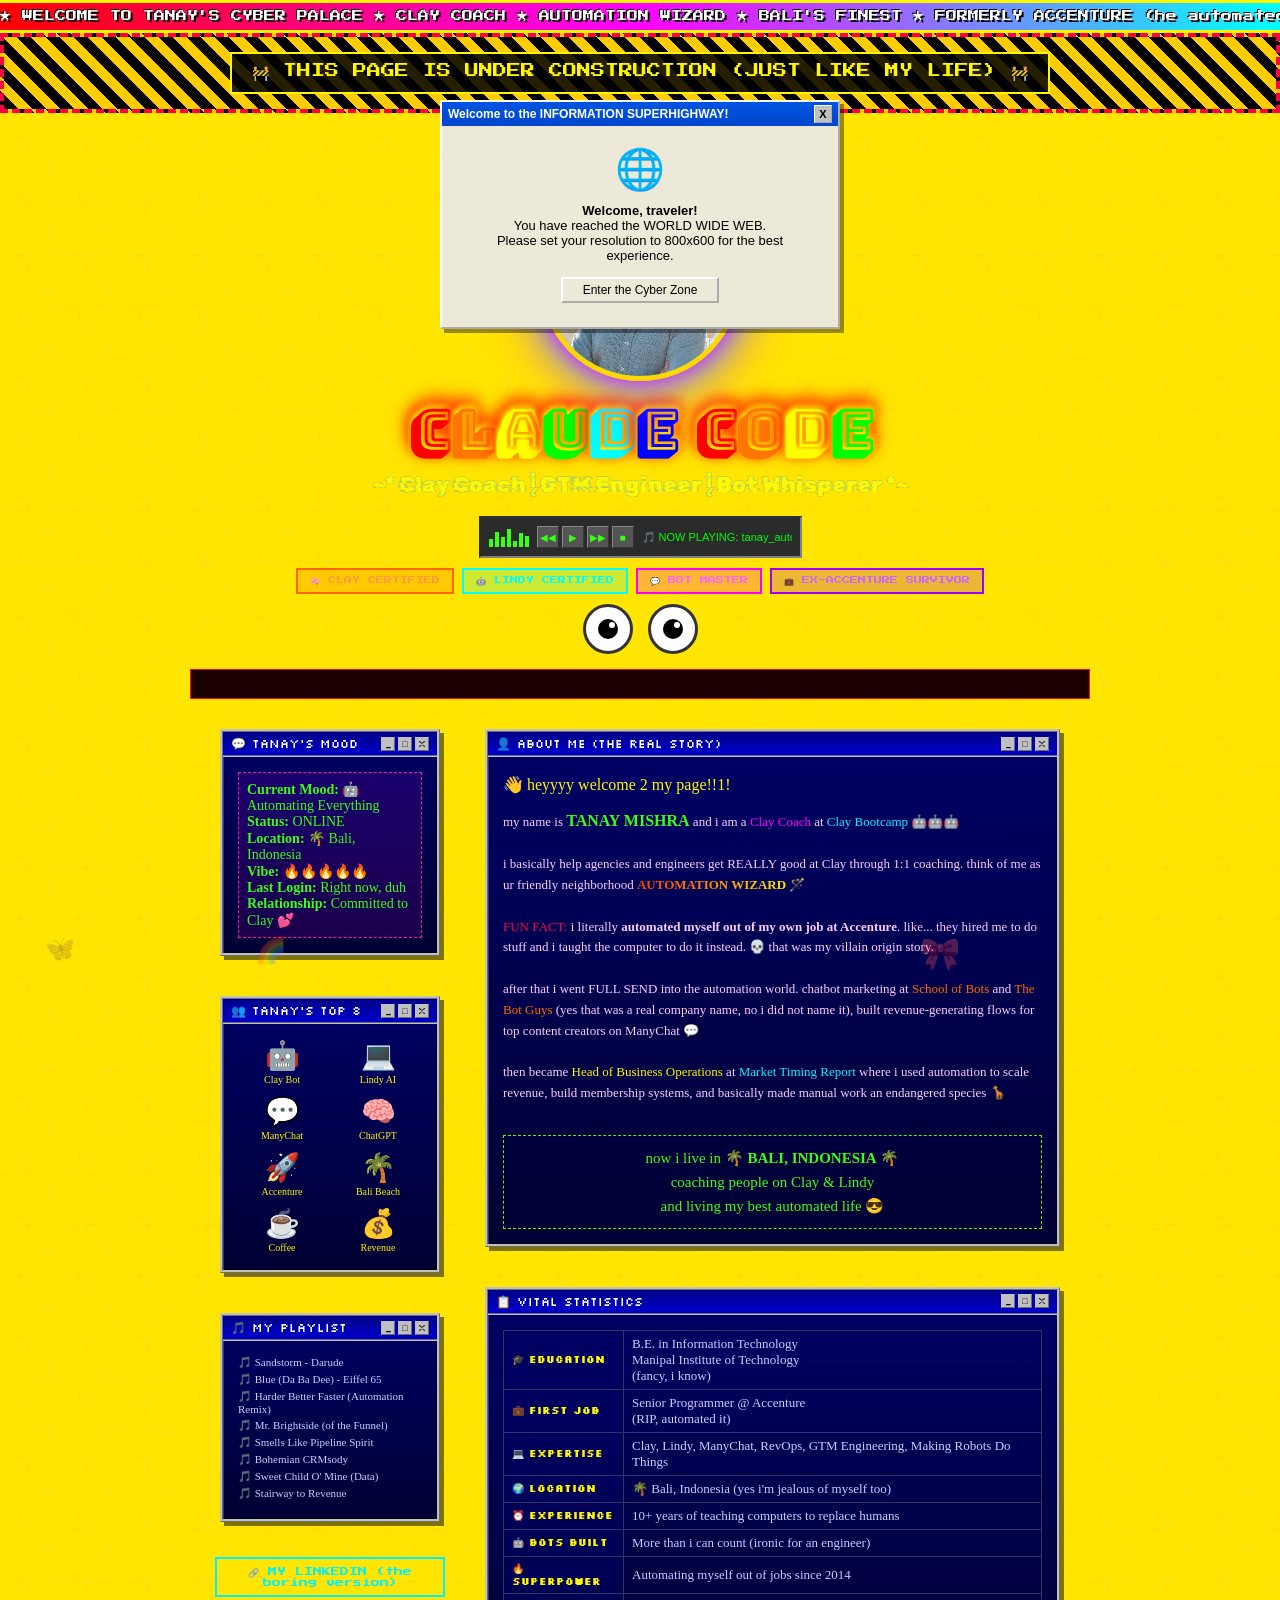
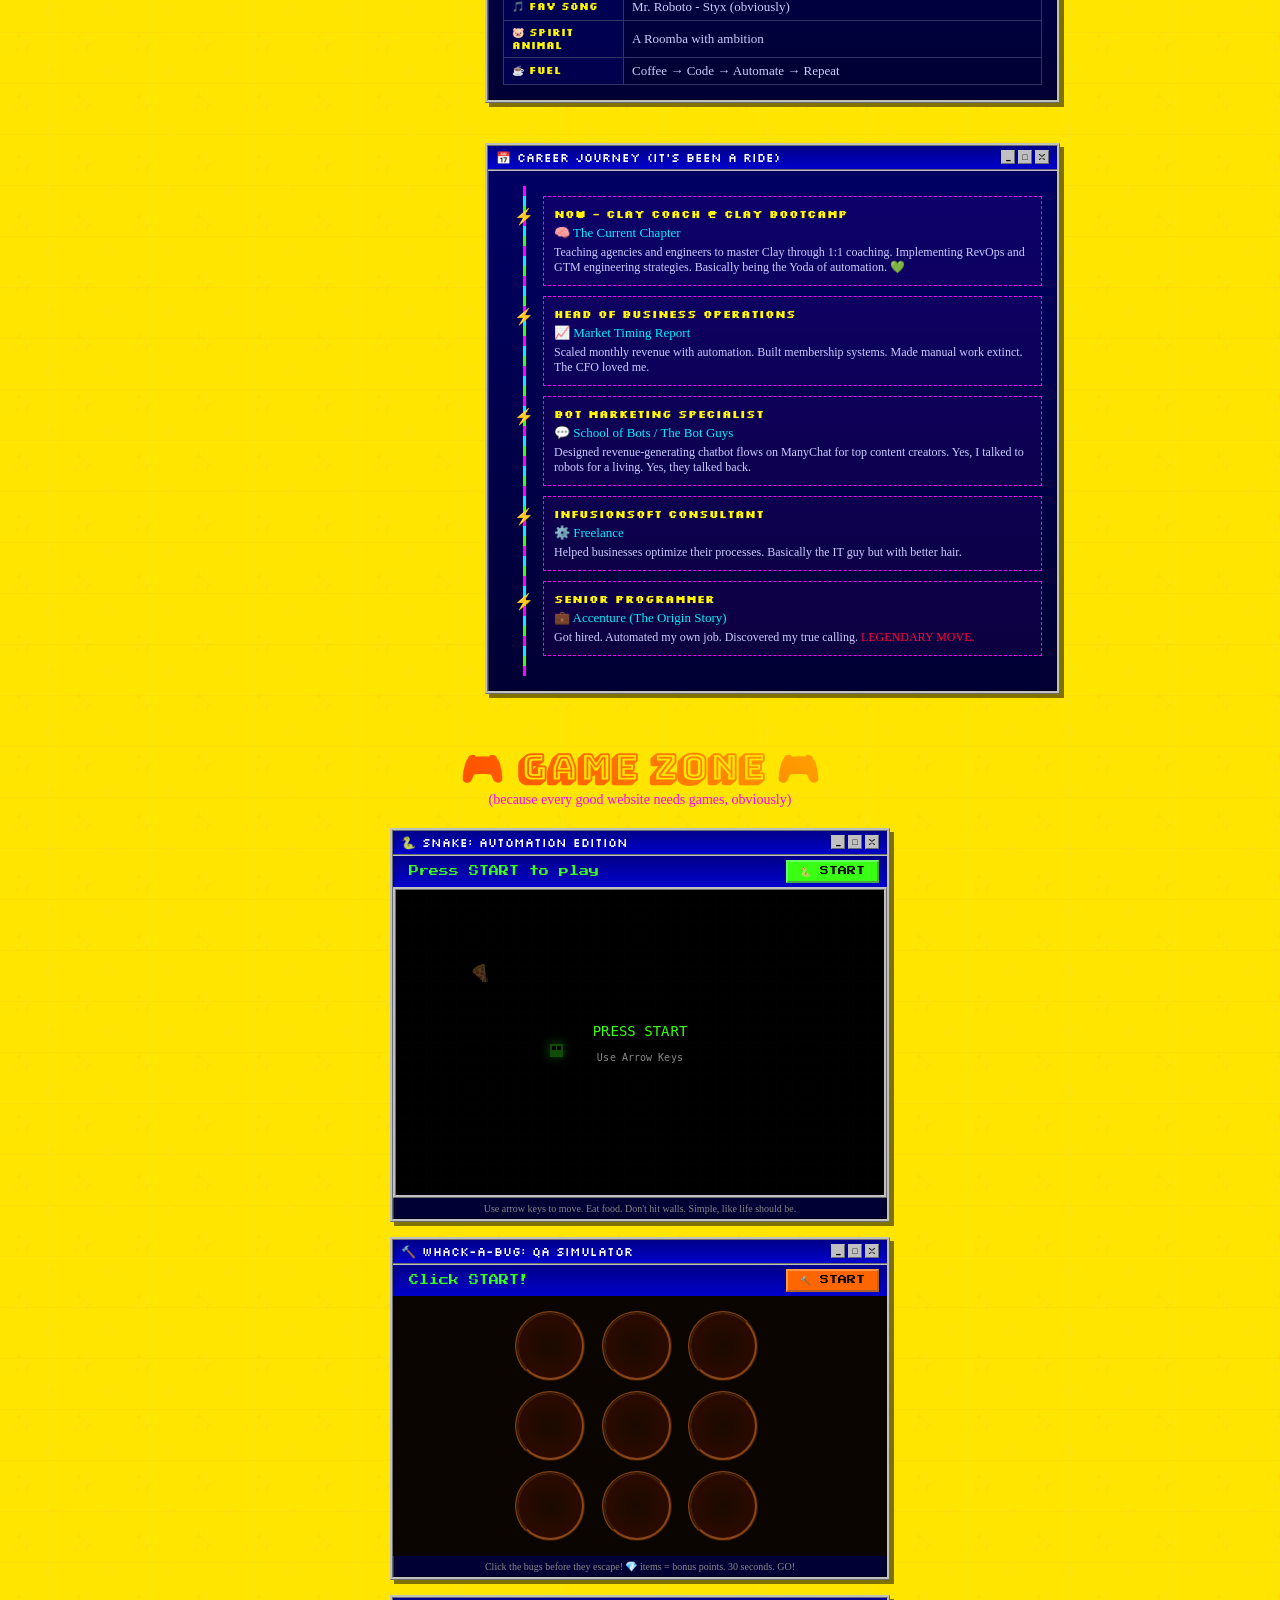
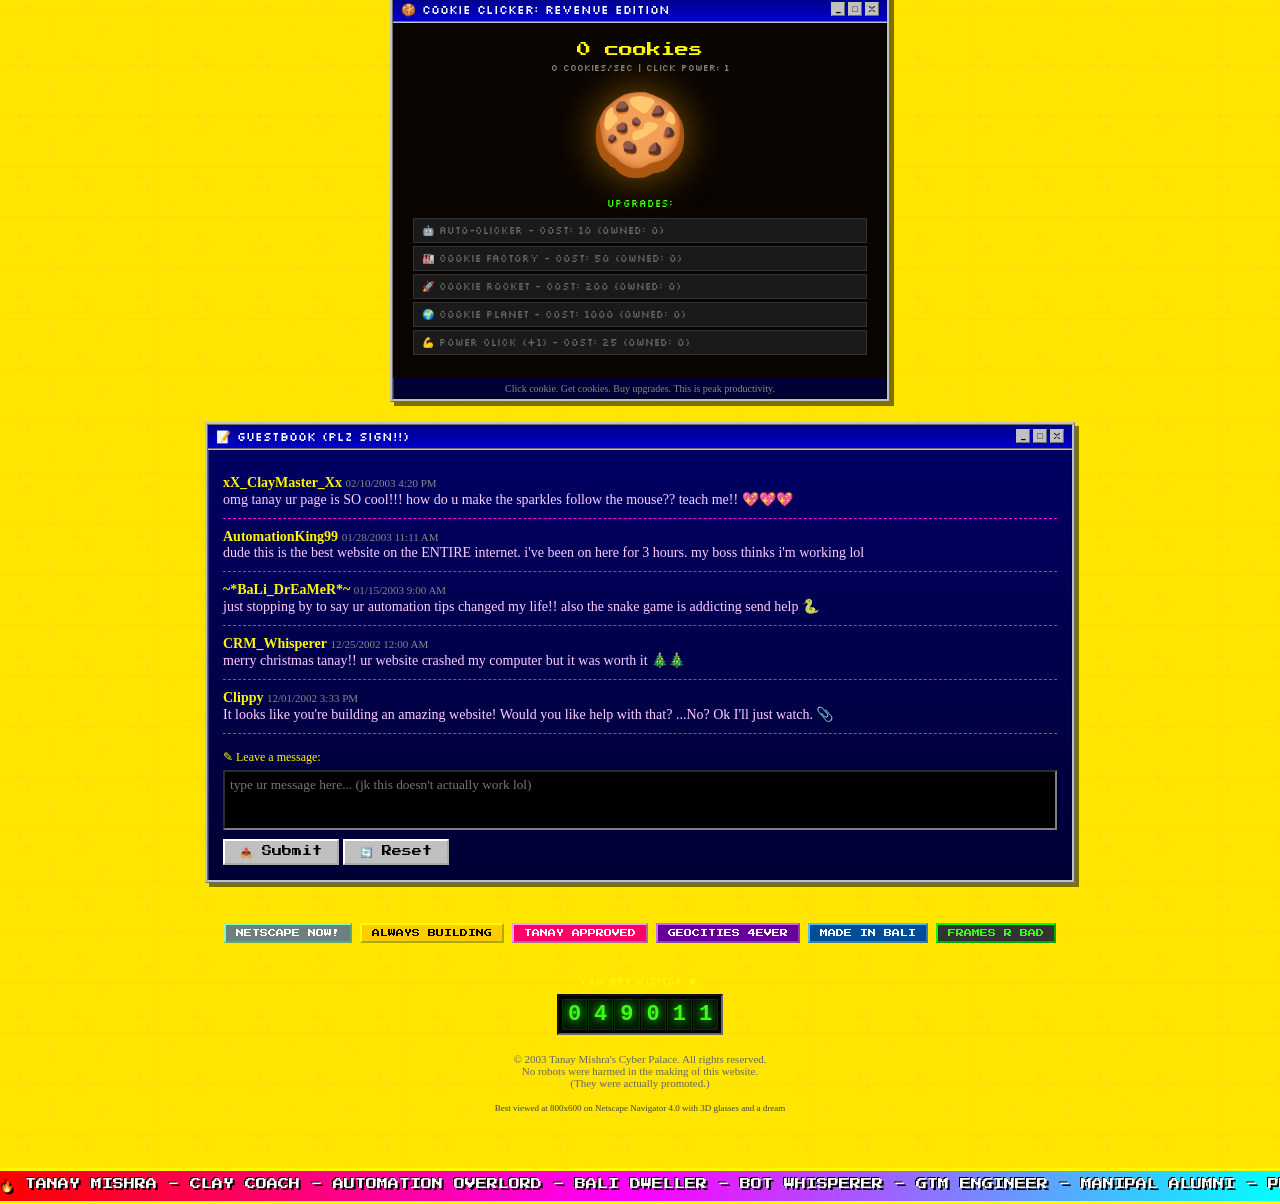
<file: pages/tanay.html>
<!DOCTYPE html>
<html lang="en">
<head>
  <meta charset="UTF-8">
  <meta name="viewport" content="width=device-width, initial-scale=1.0">
  <title>~*~TaNaY MiShRa~*~ :: The Automation Overlord :: Clay Coach Extraordinaire</title>
  <link rel="stylesheet" href="../css/style.css">
  <link rel="stylesheet" href="../css/tanay-custom.css">
  <style>
    /* Page-specific overrides */
    .page-wrapper {
      max-width: 900px;
      margin: 0 auto;
      padding-bottom: 40px;
    }
  </style>
</head>
<body class="bg-tiled tanay-page">
  <canvas id="matrix-canvas"></canvas>

  <!-- TOP MARQUEE -->
  <div class="marquee-bar">
    <div class="marquee-content">
      &#9733; WELCOME TO TANAY'S CYBER PALACE &#9733; CLAY COACH &#9733; AUTOMATION WIZARD &#9733; BALI'S FINEST &#9733; FORMERLY ACCENTURE (he automated himself out lmaooo) &#9733; CERTIFIED CLAY EXPERT &#9733; BOT WHISPERER &#9733; GTM ENGINEER SUPREME &#9733; MANIPAL INSTITUTE OF TECHNOLOGY ALUMNI &#9733; 10+ YEARS OF MAKING COMPUTERS DO STUFF &#9733;
    </div>
  </div>

  <!-- UNDER CONSTRUCTION -->
  <div class="under-construction">
    <div class="under-construction-inner">
      <span class="blink">&#128679; THIS PAGE IS UNDER CONSTRUCTION (just like my life) &#128679;</span>
    </div>
  </div>

  <div class="page-wrapper">

    <!-- HEADER -->
    <div class="tanay-header">
      <div class="bali-vibes">&#127796;&#127754;&#128293;&#129302;&#9889;&#127796;&#127754;&#128293;&#129302;&#9889;</div>

      <div class="tanay-avatar" id="avatar">
        <img src="../assets/tanay.jpg" alt="Tanay Mishra" style="width:100%;height:100%;object-fit:cover;border-radius:50%;">
      </div>
      <br>

      <h1>
        <span class="fire-text dance-text">Claude Code</span>
      </h1>
      <div class="subtitle">
        <span class="glitch" data-text="~* Clay Coach | GTM Engineer | Bot Whisperer *~">~* Clay Coach | GTM Engineer | Bot Whisperer *~</span>
      </div>
      <br>

      <!-- MIDI PLAYER -->
      <div class="midi-player">
        <div class="eq-bars">
          <div class="eq-bar"></div>
          <div class="eq-bar"></div>
          <div class="eq-bar"></div>
          <div class="eq-bar"></div>
          <div class="eq-bar"></div>
          <div class="eq-bar"></div>
          <div class="eq-bar"></div>
        </div>
        <div class="controls">
          <button title="Previous">&#9664;&#9664;</button>
          <button title="Play/Pause">&#9654;</button>
          <button title="Next">&#9654;&#9654;</button>
          <button title="Stop">&#9632;</button>
        </div>
        <div class="song-name">
          <span>&#127925; NOW PLAYING: tanay_automation_anthem_REMIX_final_v3.midi</span>
        </div>
      </div>
      <br>

      <!-- CERTIFICATION BADGES -->
      <div class="cert-strip">
        <span class="cert-badge clay">&#129504; Clay Certified</span>
        <span class="cert-badge lindy">&#129302; Lindy Certified</span>
        <span class="cert-badge bots">&#128172; Bot Master</span>
        <span class="cert-badge accenture">&#128188; Ex-Accenture Survivor</span>
      </div>

      <!-- EYES -->
      <div class="eyes-container" style="justify-content: center; display: flex; margin-top: 10px;">
        <div class="eye"><div class="pupil"></div></div>
        <div class="eye"><div class="pupil"></div></div>
      </div>
    </div>

    <!-- NEWS TICKER -->
    <div class="news-ticker">
      <span>BREAKING NEWS: Local man in Bali automates himself out of job at Accenture, decides to make it his entire personality. More at 11. &#9733; WEATHER UPDATE: It's always sunny in Bali. Unlike your CRM. &#9733; SPORTS: Tanay's automation bots beat human SDRs 47-0 in pipeline generation tournament.</span>
    </div>

    <!-- MYSPACE-STYLE PROFILE -->
    <div class="myspace-profile">

      <!-- LEFT COLUMN -->
      <div class="profile-left">

        <!-- MOOD BOX -->
        <div class="retro-box">
          <div class="retro-box-title">
            <span>&#128172; Tanay's Mood</span>
            <div class="window-buttons"><span>_</span><span>&#9633;</span><span>X</span></div>
          </div>
          <div class="retro-box-content">
            <div class="mood-box">
              <b>Current Mood:</b> <span class="spin">&#129302;</span> Automating Everything<br>
              <b>Status:</b> <span class="blink" style="color: var(--neon-green);">ONLINE</span><br>
              <b>Location:</b> &#127796; Bali, Indonesia<br>
              <b>Vibe:</b> &#128293;&#128293;&#128293;&#128293;&#128293;<br>
              <b>Last Login:</b> Right now, duh<br>
              <b>Relationship:</b> Committed to Clay &#128149;
            </div>
          </div>
        </div>

        <!-- TOP FRIENDS (it's just bots) -->
        <div class="retro-box">
          <div class="retro-box-title">
            <span>&#128101; Tanay's Top 8</span>
            <div class="window-buttons"><span>_</span><span>&#9633;</span><span>X</span></div>
          </div>
          <div class="retro-box-content" style="font-size: 12px; color: #ccccff;">
            <div style="display: grid; grid-template-columns: 1fr 1fr; gap: 8px; text-align: center;">
              <div><span style="font-size:28px">&#129302;</span><br><span style="font-size:10px; color: var(--neon-yellow);">Clay Bot</span></div>
              <div><span style="font-size:28px">&#128187;</span><br><span style="font-size:10px; color: var(--neon-yellow);">Lindy AI</span></div>
              <div><span style="font-size:28px">&#128172;</span><br><span style="font-size:10px; color: var(--neon-yellow);">ManyChat</span></div>
              <div><span style="font-size:28px">&#129504;</span><br><span style="font-size:10px; color: var(--neon-yellow);">ChatGPT</span></div>
              <div><span style="font-size:28px">&#128640;</span><br><span style="font-size:10px; color: var(--neon-yellow);">Accenture</span></div>
              <div><span style="font-size:28px">&#127796;</span><br><span style="font-size:10px; color: var(--neon-yellow);">Bali Beach</span></div>
              <div><span style="font-size:28px">&#9749;</span><br><span style="font-size:10px; color: var(--neon-yellow);">Coffee</span></div>
              <div><span style="font-size:28px">&#128176;</span><br><span style="font-size:10px; color: var(--neon-yellow);">Revenue</span></div>
            </div>
          </div>
        </div>

        <!-- FAKE MUSIC PLAYLIST -->
        <div class="retro-box">
          <div class="retro-box-title">
            <span>&#127925; My Playlist</span>
            <div class="window-buttons"><span>_</span><span>&#9633;</span><span>X</span></div>
          </div>
          <div class="retro-box-content" style="font-family: 'Comic Sans MS', cursive; font-size: 11px; color: #ccccff;">
            <div style="margin-bottom: 4px;">&#127925; Sandstorm - Darude</div>
            <div style="margin-bottom: 4px;">&#127925; Blue (Da Ba Dee) - Eiffel 65</div>
            <div style="margin-bottom: 4px;">&#127925; Harder Better Faster (Automation Remix)</div>
            <div style="margin-bottom: 4px;">&#127925; Mr. Brightside (of the Funnel)</div>
            <div style="margin-bottom: 4px;">&#127925; Smells Like Pipeline Spirit</div>
            <div style="margin-bottom: 4px;">&#127925; Bohemian CRMsody</div>
            <div style="margin-bottom: 4px;">&#127925; Sweet Child O' Mine (Data)</div>
            <div style="margin-bottom: 4px;">&#127925; Stairway to Revenue</div>
          </div>
        </div>

        <!-- LinkedIn Link -->
        <div style="text-align: center; padding: 10px;">
          <a href="https://www.linkedin.com/in/tanay-mishra-ai-automation/" target="_blank"
             style="font-family: var(--pixel-font); font-size: 9px; color: var(--neon-blue); border: 2px solid var(--neon-blue); padding: 8px 12px; display: inline-block; text-decoration: none;">
            &#128279; MY LINKEDIN (the boring version)
          </a>
        </div>

      </div>

      <!-- RIGHT COLUMN -->
      <div class="profile-right">

        <!-- ABOUT ME -->
        <div class="retro-box">
          <div class="retro-box-title">
            <span>&#128100; About Me (the REAL story)</span>
            <div class="window-buttons"><span>_</span><span>&#9633;</span><span>X</span></div>
          </div>
          <div class="retro-box-content">
            <div style="font-family: 'Comic Sans MS', cursive; font-size: 13px; color: #ffccff; line-height: 1.6;">
              <p style="font-size: 16px; color: var(--neon-yellow); margin-bottom: 10px;">
                <span class="wobble">&#128075;</span> heyyyy welcome 2 my page!!1!
              </p>
              <p>
                my name is <b style="color: var(--neon-green); font-size: 16px;">TANAY MISHRA</b> and i am a
                <span style="color: var(--neon-pink);">Clay Coach</span> at
                <span style="color: var(--neon-blue);">Clay Bootcamp</span> &#129302;&#129302;&#129302;
              </p>
              <br>
              <p>
                i basically help agencies and engineers get REALLY good at Clay through 1:1 coaching.
                think of me as ur friendly neighborhood <span class="rainbow-text"><b>AUTOMATION WIZARD</b></span> &#129668;
              </p>
              <br>
              <p>
                <span class="blink" style="color: var(--cyber-red);">FUN FACT:</span> i literally
                <b>automated myself out of my own job at Accenture</b>. like... they hired me to do stuff and
                i taught the computer to do it instead. <span class="spin-fast">&#128128;</span> that was my villain origin story.
              </p>
              <br>
              <p>
                after that i went FULL SEND into the automation world. chatbot marketing at
                <span style="color: var(--neon-orange);">School of Bots</span> and
                <span style="color: var(--neon-orange);">The Bot Guys</span>
                (yes that was a real company name, no i did not name it),
                built revenue-generating flows for top content creators on ManyChat &#128172;
              </p>
              <br>
              <p>
                then became <span style="color: var(--neon-yellow);">Head of Business Operations</span>
                at <span style="color: var(--neon-blue);">Market Timing Report</span> where i used automation to
                scale revenue, build membership systems, and basically made manual work an endangered species &#129426;
              </p>
              <br>
              <p style="font-size: 15px; text-align: center; color: var(--neon-green); border: 1px dashed var(--neon-green); padding: 10px; margin-top: 10px;">
                now i live in <span class="bounce">&#127796;</span> <b>BALI, INDONESIA</b> <span class="bounce">&#127796;</span><br>
                coaching people on Clay &amp; Lindy<br>
                and living my best automated life &#128526;
              </p>
            </div>
          </div>
        </div>

        <!-- INFO TABLE -->
        <div class="retro-box">
          <div class="retro-box-title">
            <span>&#128203; Vital Statistics</span>
            <div class="window-buttons"><span>_</span><span>&#9633;</span><span>X</span></div>
          </div>
          <div class="retro-box-content">
            <table class="info-table">
              <tr><td>&#127891; EDUCATION</td><td>B.E. in Information Technology<br>Manipal Institute of Technology<br>(fancy, i know)</td></tr>
              <tr><td>&#128188; FIRST JOB</td><td>Senior Programmer @ Accenture<br>(RIP, automated it)</td></tr>
              <tr><td>&#128187; EXPERTISE</td><td>Clay, Lindy, ManyChat, RevOps, GTM Engineering, Making Robots Do Things</td></tr>
              <tr><td>&#127757; LOCATION</td><td>&#127796; Bali, Indonesia (yes i'm jealous of myself too)</td></tr>
              <tr><td>&#9200; EXPERIENCE</td><td>10+ years of teaching computers to replace humans</td></tr>
              <tr><td>&#129302; BOTS BUILT</td><td>More than i can count (ironic for an engineer)</td></tr>
              <tr><td>&#128293; SUPERPOWER</td><td>Automating myself out of jobs since 2014</td></tr>
              <tr><td>&#127925; FAV SONG</td><td>Mr. Roboto - Styx (obviously)</td></tr>
              <tr><td>&#128055; SPIRIT ANIMAL</td><td>A Roomba with ambition</td></tr>
              <tr><td>&#9749; FUEL</td><td>Coffee &#8594; Code &#8594; Automate &#8594; Repeat</td></tr>
            </table>
          </div>
        </div>

        <!-- CAREER TIMELINE -->
        <div class="retro-box">
          <div class="retro-box-title">
            <span>&#128197; Career Journey (it's been a ride)</span>
            <div class="window-buttons"><span>_</span><span>&#9633;</span><span>X</span></div>
          </div>
          <div class="retro-box-content">
            <div class="chaos-timeline">
              <div class="timeline-item">
                <h4>NOW - Clay Coach @ Clay Bootcamp</h4>
                <div class="timeline-company">&#129504; The Current Chapter</div>
                <div class="timeline-desc">Teaching agencies and engineers to master Clay through 1:1 coaching. Implementing RevOps and GTM engineering strategies. Basically being the Yoda of automation. &#128154;</div>
              </div>
              <div class="timeline-item">
                <h4>Head of Business Operations</h4>
                <div class="timeline-company">&#128200; Market Timing Report</div>
                <div class="timeline-desc">Scaled monthly revenue with automation. Built membership systems. Made manual work extinct. The CFO loved me.</div>
              </div>
              <div class="timeline-item">
                <h4>Bot Marketing Specialist</h4>
                <div class="timeline-company">&#128172; School of Bots / The Bot Guys</div>
                <div class="timeline-desc">Designed revenue-generating chatbot flows on ManyChat for top content creators. Yes, I talked to robots for a living. Yes, they talked back.</div>
              </div>
              <div class="timeline-item">
                <h4>Infusionsoft Consultant</h4>
                <div class="timeline-company">&#9881;&#65039; Freelance</div>
                <div class="timeline-desc">Helped businesses optimize their processes. Basically the IT guy but with better hair.</div>
              </div>
              <div class="timeline-item">
                <h4>Senior Programmer</h4>
                <div class="timeline-company">&#128188; Accenture (The Origin Story)</div>
                <div class="timeline-desc">Got hired. Automated my own job. Discovered my true calling. <span class="blink" style="color:var(--cyber-red);">LEGENDARY MOVE.</span></div>
              </div>
            </div>
          </div>
        </div>
      </div>
    </div>

    <!-- GAMES SECTION -->
    <div style="padding: 0 15px;">

      <div style="text-align: center; margin: 20px 0;">
        <h2 class="rainbow-text" style="font-family: 'Bungee Shade', cursive; font-size: clamp(20px, 4vw, 36px);">
          &#127918; GAME ZONE &#127918;
        </h2>
        <p style="font-family: 'Comic Sans MS', cursive; color: var(--neon-pink); font-size: 14px;">
          (because every good website needs games, obviously)
        </p>
      </div>

      <!-- SNAKE GAME -->
      <div class="retro-box" style="max-width: 500px; margin: 15px auto;">
        <div class="retro-box-title">
          <span>&#128013; SNAKE: Automation Edition</span>
          <div class="window-buttons"><span>_</span><span>&#9633;</span><span>X</span></div>
        </div>
        <div class="game-header">
          <span id="snake-canvas-score" class="game-score">Press START to play</span>
          <button id="snake-canvas-start" style="
            background: #39ff14; color: #000; border: 2px outset #66ff66;
            font-family: 'Press Start 2P', monospace; font-size: 9px;
            padding: 4px 12px; cursor: pointer;
          ">&#128013; START</button>
        </div>
        <div class="game-container">
          <canvas id="snake-canvas" width="480" height="300" style="background: #000; display: block; width: 100%; image-rendering: pixelated;"></canvas>
        </div>
        <div style="padding: 5px 8px; font-family: 'Comic Sans MS', cursive; font-size: 10px; color: #888; text-align: center;">
          Use arrow keys to move. Eat food. Don't hit walls. Simple, like life should be.
        </div>
      </div>

      <!-- WHACK-A-BUG GAME -->
      <div class="retro-box" style="max-width: 500px; margin: 15px auto;">
        <div class="retro-box-title">
          <span>&#128296; WHACK-A-BUG: QA Simulator</span>
          <div class="window-buttons"><span>_</span><span>&#9633;</span><span>X</span></div>
        </div>
        <div class="game-header">
          <span id="whack-game-score" class="game-score">Click START!</span>
          <span id="whack-game-timer" class="game-score"></span>
          <button id="whack-game-start" style="
            background: #ff6600; color: #000; border: 2px outset #ff9944;
            font-family: 'Press Start 2P', monospace; font-size: 9px;
            padding: 4px 12px; cursor: pointer;
          ">&#128296; START</button>
        </div>
        <div id="whack-game" style="padding: 15px; background: #0a0500;">
          <div id="whack-game-grid" style="
            display: grid;
            grid-template-columns: repeat(3, 1fr);
            gap: 10px;
            max-width: 250px;
            margin: 0 auto;
          "></div>
        </div>
        <div style="padding: 5px 8px; font-family: 'Comic Sans MS', cursive; font-size: 10px; color: #888; text-align: center;">
          Click the bugs before they escape! &#128142; items = bonus points. 30 seconds. GO!
        </div>
      </div>

      <!-- COOKIE CLICKER -->
      <div class="retro-box" style="max-width: 500px; margin: 15px auto;">
        <div class="retro-box-title">
          <span>&#127850; COOKIE CLICKER: Revenue Edition</span>
          <div class="window-buttons"><span>_</span><span>&#9633;</span><span>X</span></div>
        </div>
        <div style="padding: 20px; text-align: center; background: #0a0500;">
          <div id="cookie-game">
            <div id="cookie-game-count" style="font-family: 'Press Start 2P', monospace; font-size: 14px; color: var(--neon-yellow); margin-bottom: 5px;">0 cookies</div>
            <div id="cookie-game-cps" style="font-family: 'Silkscreen', monospace; font-size: 9px; color: #888; margin-bottom: 15px;">0 cookies/sec | Click power: 1</div>
            <div style="position: relative; display: inline-block;">
              <div id="cookie-game-cookie" class="cookie-btn">&#127850;</div>
            </div>
            <div style="margin-top: 15px;">
              <div style="font-family: 'Silkscreen', monospace; font-size: 10px; color: var(--neon-green); margin-bottom: 8px;">UPGRADES:</div>
              <div id="cookie-game-upgrades"></div>
            </div>
          </div>
        </div>
        <div style="padding: 5px 8px; font-family: 'Comic Sans MS', cursive; font-size: 10px; color: #888; text-align: center;">
          Click cookie. Get cookies. Buy upgrades. This is peak productivity.
        </div>
      </div>

    </div>

    <!-- GUESTBOOK -->
    <div class="retro-box" style="margin-top: 20px;">
      <div class="retro-box-title">
        <span>&#128221; Guestbook (plz sign!!)</span>
        <div class="window-buttons"><span>_</span><span>&#9633;</span><span>X</span></div>
      </div>
      <div class="retro-box-content guestbook">
        <div class="guestbook-entry">
          <span class="gb-name">xX_ClayMaster_Xx</span> <span class="gb-date">02/10/2003 4:20 PM</span>
          <p>omg tanay ur page is SO cool!!! how do u make the sparkles follow the mouse?? teach me!! &#128150;&#128150;&#128150;</p>
        </div>
        <div class="guestbook-entry">
          <span class="gb-name">AutomationKing99</span> <span class="gb-date">01/28/2003 11:11 AM</span>
          <p>dude this is the best website on the ENTIRE internet. i've been on here for 3 hours. my boss thinks i'm working lol</p>
        </div>
        <div class="guestbook-entry">
          <span class="gb-name">~*BaLi_DrEaMeR*~</span> <span class="gb-date">01/15/2003 9:00 AM</span>
          <p>just stopping by to say ur automation tips changed my life!! also the snake game is addicting send help &#128013;</p>
        </div>
        <div class="guestbook-entry">
          <span class="gb-name">CRM_Whisperer</span> <span class="gb-date">12/25/2002 12:00 AM</span>
          <p>merry christmas tanay!! ur website crashed my computer but it was worth it &#127876;&#127876;</p>
        </div>
        <div class="guestbook-entry">
          <span class="gb-name">Clippy</span> <span class="gb-date">12/01/2002 3:33 PM</span>
          <p>It looks like you're building an amazing website! Would you like help with that? ...No? Ok I'll just watch. &#128206;</p>
        </div>
        <br>
        <div class="guestbook-form">
          <p style="color: var(--neon-yellow); font-size: 12px; margin-bottom: 5px;">&#9998; Leave a message:</p>
          <textarea placeholder="type ur message here... (jk this doesn't actually work lol)"></textarea>
          <button onclick="alert('Just kidding! This guestbook is powered by IMAGINATION.')">&#128228; Submit</button>
          <button onclick="alert('You thought there was a reset? How cute.')">&#128260; Reset</button>
        </div>
      </div>
    </div>    <!-- BADGE SHELF -->
    <div style="text-align: center; padding: 15px;">
      <div class="badge-shelf">
        <div class="badge badge-netscape">NETSCAPE NOW!</div>
        <div class="badge badge-construction">ALWAYS BUILDING</div>
        <div class="badge badge-free">TANAY APPROVED</div>
        <div class="badge badge-geocities">GEOCITIES 4EVER</div>
        <div class="badge badge-ie">MADE IN BALI</div>
        <div class="badge badge-noframes">FRAMES R BAD</div>
      </div>
      <br>

      <!-- VISITOR COUNTER -->
      <span style="font-family: 'Silkscreen', monospace; font-size: 10px; color: var(--neon-yellow);">YOU ARE VISITOR #:</span><br>
      <div id="visitor-count" class="odometer" style="margin-top: 5px;">
        <span class="odo-digit">0</span>
        <span class="odo-digit">4</span>
        <span class="odo-digit">8</span>
        <span class="odo-digit">1</span>
        <span class="odo-digit">7</span>
        <span class="odo-digit">3</span>
      </div>
      <br><br>
      <p style="font-family: 'Comic Sans MS', cursive; font-size: 11px; color: #666;">
        &#169; 2003 Tanay Mishra's Cyber Palace. All rights reserved.<br>
        No robots were harmed in the making of this website.<br>
        (They were actually promoted.)<br><br>
        <span style="font-size: 9px; color: #444;">Best viewed at 800x600 on Netscape Navigator 4.0 with 3D glasses and a dream</span>
      </p>
    </div>

  </div>

  <!-- BOTTOM MARQUEE -->
  <div class="marquee-bar">
    <div class="marquee-content">
      &#128293; TANAY MISHRA - CLAY COACH - AUTOMATION OVERLORD - BALI DWELLER - BOT WHISPERER - GTM ENGINEER - MANIPAL ALUMNI - PROFESSIONAL AUTOMATOR OF THINGS &#128293; IF YOU'RE READING THIS YOU'VE SCROLLED TOO FAR &#128293; GO TOUCH GRASS &#128293; OR BETTER YET, GO AUTOMATE SOMETHING &#128293;
    </div>
  </div>

  <script src="../js/effects.js"></script>
  <script src="../js/games.js"></script>
</body>
</html>
</file>
<file: css/style.css>
/* ============================================
   SHARED RETRO STYLES - THE CURSED STYLESHEET
   "Best viewed at 800x600 on Netscape Navigator 4.0"
   ============================================ */

@import url('https://fonts.googleapis.com/css2?family=Press+Start+2P&family=Bungee+Shade&family=Rubik+Glitch&family=Silkscreen&display=swap');

/* === CSS VARIABLES (the "design system" lmao) === */
:root {
  --neon-pink: #ff00ff;
  --neon-green: #39ff14;
  --neon-blue: #00f0ff;
  --neon-yellow: #fff700;
  --neon-orange: #ff6600;
  --hot-pink: #ff1493;
  --electric-purple: #bf00ff;
  --cyber-red: #ff0040;
  --comic-sans: 'Comic Sans MS', 'Chalkboard SE', cursive;
  --papyrus: 'Papyrus', 'Herculanum', fantasy;
  --pixel-font: 'Press Start 2P', monospace;
  --bungee: 'Bungee Shade', cursive;
  --glitch-font: 'Rubik Glitch', system-ui;
  --silkscreen: 'Silkscreen', monospace;
  --rainbow-gradient: linear-gradient(45deg, #ff0000, #ff7700, #ffff00, #00ff00, #0000ff, #8b00ff, #ff0000);
  --star-size: 20px;
}

/* === GLOBAL RESET (chaotically) === */
* {
  margin: 0;
  padding: 0;
  box-sizing: border-box;
}

html {
  overflow-x: hidden;
  cursor: url("data:image/svg+xml,%3Csvg xmlns='http://www.w3.org/2000/svg' width='32' height='32' viewBox='0 0 32 32'%3E%3Ctext y='24' font-size='24'%3E%E2%AD%90%3C/text%3E%3C/svg%3E") 16 16, auto;
}

body {
  font-family: var(--comic-sans);
  color: var(--neon-green);
  min-height: 100vh;
  position: relative;
  overflow-x: hidden;
  image-rendering: pixelated;
}

/* === ANIMATED TILED BACKGROUND === */
.bg-tiled {
  background-color: #FFE500;
  background-image:
    repeating-linear-gradient(
      0deg,
      transparent,
      transparent 50px,
      rgba(255, 0, 255, 0.03) 50px,
      rgba(255, 0, 255, 0.03) 51px
    ),
    repeating-linear-gradient(
      90deg,
      transparent,
      transparent 50px,
      rgba(0, 255, 255, 0.03) 50px,
      rgba(0, 255, 255, 0.03) 51px
    ),
    url("data:image/svg+xml,%3Csvg width='60' height='60' xmlns='http://www.w3.org/2000/svg'%3E%3Ctext x='10' y='30' font-size='20' opacity='0.15'%3E%E2%9C%A8%3C/text%3E%3Ctext x='40' y='55' font-size='14' opacity='0.1'%3E%E2%AD%90%3C/text%3E%3C/svg%3E");
  background-size: 51px 51px, 51px 51px, 60px 60px;
  animation: bg-scroll 20s linear infinite;
}

@keyframes bg-scroll {
  0% { background-position: 0 0, 0 0, 0 0; }
  100% { background-position: 0 200px, 200px 0, 60px 60px; }
}

/* === BLINK TAG IS BACK BABY === */
.blink {
  animation: blinker 0.8s step-start infinite;
}

@keyframes blinker {
  50% { opacity: 0; }
}

/* === RAINBOW TEXT === */
.rainbow-text {
  background: var(--rainbow-gradient);
  background-size: 400% 400%;
  -webkit-background-clip: text;
  -webkit-text-fill-color: transparent;
  background-clip: text;
  animation: rainbow-shift 3s ease infinite;
}

@keyframes rainbow-shift {
  0% { background-position: 0% 50%; }
  50% { background-position: 100% 50%; }
  100% { background-position: 0% 50%; }
}

/* === MARQUEE STYLES === */
.marquee-bar {
  background: linear-gradient(90deg, #ff0000, #ff00ff, #00ffff, #ffff00, #ff0000);
  background-size: 200% 100%;
  animation: marquee-bg 3s linear infinite;
  padding: 8px 0;
  font-family: var(--pixel-font);
  font-size: 11px;
  color: #ffffff;
  text-shadow: 2px 2px 0 #000, -1px -1px 0 #000;
  overflow: hidden;
  white-space: nowrap;
  border-top: 3px solid var(--neon-yellow);
  border-bottom: 3px solid var(--neon-yellow);
}

@keyframes marquee-bg {
  0% { background-position: 0% 0%; }
  100% { background-position: 200% 0%; }
}

.marquee-content {
  display: inline-block;
  animation: scroll-left 15s linear infinite;
}

@keyframes scroll-left {
  0% { transform: translateX(100vw); }
  100% { transform: translateX(-100%); }
}

/* === NEON GLOW TEXT === */
.neon-glow {
  text-shadow:
    0 0 7px var(--neon-pink),
    0 0 10px var(--neon-pink),
    0 0 21px var(--neon-pink),
    0 0 42px var(--neon-blue),
    0 0 82px var(--neon-blue),
    0 0 92px var(--neon-blue);
}

.neon-glow-green {
  text-shadow:
    0 0 7px var(--neon-green),
    0 0 10px var(--neon-green),
    0 0 21px var(--neon-green),
    0 0 42px #00ff00,
    0 0 82px #00ff00;
}

/* === SPINNING ELEMENT === */
.spin {
  animation: spin360 4s linear infinite;
  display: inline-block;
}

.spin-fast {
  animation: spin360 1s linear infinite;
  display: inline-block;
}

.spin-reverse {
  animation: spin360-reverse 3s linear infinite;
  display: inline-block;
}

@keyframes spin360 {
  from { transform: rotate(0deg); }
  to { transform: rotate(360deg); }
}

@keyframes spin360-reverse {
  from { transform: rotate(360deg); }
  to { transform: rotate(0deg); }
}

/* === WOBBLE === */
.wobble {
  animation: wobble 0.5s ease-in-out infinite alternate;
  display: inline-block;
}

@keyframes wobble {
  0% { transform: rotate(-5deg) scale(1); }
  100% { transform: rotate(5deg) scale(1.05); }
}

/* === BOUNCE === */
.bounce {
  animation: bounce 0.6s ease infinite alternate;
  display: inline-block;
}

@keyframes bounce {
  from { transform: translateY(0); }
  to { transform: translateY(-10px); }
}

/* === UNDER CONSTRUCTION BANNER === */
.under-construction {
  background: repeating-linear-gradient(
    45deg,
    #000000,
    #000000 10px,
    #ffcc00 10px,
    #ffcc00 20px
  );
  padding: 15px;
  text-align: center;
  border: 4px dashed var(--cyber-red);
}

.under-construction-inner {
  background: rgba(0, 0, 0, 0.85);
  padding: 10px 20px;
  display: inline-block;
  border: 2px solid var(--neon-yellow);
}

.under-construction-inner span {
  font-family: var(--pixel-font);
  font-size: 14px;
  color: var(--neon-yellow);
  text-transform: uppercase;
}

/* === RETRO SECTION BOXES === */
.retro-box {
  border: 3px ridge #c0c0c0;
  background: linear-gradient(180deg, #000066 0%, #000033 100%);
  margin: 15px;
  box-shadow:
    inset 1px 1px 0 rgba(255,255,255,0.2),
    inset -1px -1px 0 rgba(0,0,0,0.5),
    4px 4px 0 rgba(0,0,0,0.5);
}

.retro-box-title {
  background: linear-gradient(180deg, #000088, #0000cc);
  padding: 4px 8px;
  font-family: var(--silkscreen);
  font-size: 12px;
  color: white;
  display: flex;
  align-items: center;
  justify-content: space-between;
  border-bottom: 2px groove #c0c0c0;
}

.retro-box-title .window-buttons {
  display: flex;
  gap: 3px;
}

.retro-box-title .window-buttons span {
  width: 14px;
  height: 14px;
  display: inline-block;
  border: 1px outset #c0c0c0;
  font-size: 9px;
  text-align: center;
  line-height: 12px;
  background: #c0c0c0;
  color: #000;
  cursor: pointer;
}

.retro-box-content {
  padding: 15px;
}

/* === VISITOR COUNTER === */
.visitor-counter {
  display: inline-flex;
  align-items: center;
  gap: 8px;
  background: #000;
  padding: 6px 12px;
  border: 2px inset #808080;
  font-family: 'Courier New', monospace;
  font-size: 18px;
  color: var(--neon-green);
}

.visitor-counter .digit {
  background: #001100;
  padding: 2px 6px;
  border: 1px inset #333;
  min-width: 20px;
  text-align: center;
  color: var(--neon-green);
  text-shadow: 0 0 8px var(--neon-green);
}

/* === GUESTBOOK === */
.guestbook {
  font-family: var(--comic-sans);
  font-size: 14px;
}

.guestbook-entry {
  border-bottom: 1px dashed var(--neon-pink);
  padding: 10px 0;
  color: #ffccff;
}

.guestbook-entry .gb-name {
  color: var(--neon-yellow);
  font-weight: bold;
}

.guestbook-entry .gb-date {
  color: #888;
  font-size: 11px;
}

.guestbook-form textarea {
  width: 100%;
  height: 60px;
  background: #000;
  color: var(--neon-green);
  border: 2px inset #808080;
  font-family: var(--comic-sans);
  padding: 5px;
  resize: none;
}

.guestbook-form button {
  margin-top: 5px;
  background: #c0c0c0;
  border: 2px outset #ffffff;
  font-family: var(--pixel-font);
  font-size: 10px;
  padding: 5px 15px;
  cursor: pointer;
  color: #000;
}

.guestbook-form button:active {
  border: 2px inset #808080;
}

/* === FAKE POPUP === */
.fake-popup {
  position: fixed;
  background: #c0c0c0;
  border: 2px outset #ffffff;
  box-shadow: 4px 4px 0 rgba(0,0,0,0.4);
  z-index: 9999;
  min-width: 320px;
  max-width: 400px;
  font-family: 'Tahoma', 'Arial', sans-serif;
  font-size: 13px;
  display: none;
}

.fake-popup.active {
  display: block;
}

.fake-popup-titlebar {
  background: linear-gradient(180deg, #0054e3, #0047cc);
  color: white;
  padding: 3px 6px;
  display: flex;
  justify-content: space-between;
  align-items: center;
  font-weight: bold;
  font-size: 12px;
}

.fake-popup-titlebar .close-btn {
  background: #c0c0c0;
  border: 1px outset #fff;
  width: 18px;
  height: 18px;
  text-align: center;
  line-height: 16px;
  cursor: pointer;
  font-size: 11px;
  color: #000;
}

.fake-popup-body {
  padding: 20px;
  text-align: center;
  color: #000;
  background: #ece9d8;
}

.fake-popup-body p {
  margin-bottom: 10px;
}

.fake-popup-body .popup-icon {
  font-size: 40px;
  margin-bottom: 10px;
}

.fake-popup-body button {
  background: #ece9d8;
  border: 2px outset #fff;
  padding: 4px 20px;
  margin: 4px;
  cursor: pointer;
  font-size: 12px;
}

.fake-popup-body button:active {
  border: 2px inset #808080;
}

/* === MIDI PLAYER (FAKE) === */
.midi-player {
  background: #2b2b2b;
  border: 2px inset #808080;
  padding: 8px;
  display: inline-flex;
  align-items: center;
  gap: 8px;
  font-family: 'Tahoma', sans-serif;
  font-size: 11px;
  color: #00ff00;
}

.midi-player .eq-bars {
  display: flex;
  gap: 2px;
  align-items: flex-end;
  height: 20px;
}

.midi-player .eq-bar {
  width: 4px;
  background: var(--neon-green);
  animation: eq-dance 0.4s ease infinite alternate;
}

.midi-player .eq-bar:nth-child(1) { height: 8px; animation-delay: 0s; }
.midi-player .eq-bar:nth-child(2) { height: 15px; animation-delay: 0.1s; }
.midi-player .eq-bar:nth-child(3) { height: 10px; animation-delay: 0.2s; }
.midi-player .eq-bar:nth-child(4) { height: 18px; animation-delay: 0.15s; }
.midi-player .eq-bar:nth-child(5) { height: 6px; animation-delay: 0.05s; }
.midi-player .eq-bar:nth-child(6) { height: 14px; animation-delay: 0.25s; }
.midi-player .eq-bar:nth-child(7) { height: 11px; animation-delay: 0.3s; }

@keyframes eq-dance {
  0% { height: 4px; }
  100% { height: 20px; }
}

.midi-player .controls {
  display: flex;
  gap: 3px;
}

.midi-player .controls button {
  background: #555;
  border: 1px outset #888;
  color: var(--neon-green);
  width: 22px;
  height: 22px;
  font-size: 10px;
  cursor: pointer;
  display: flex;
  align-items: center;
  justify-content: center;
}

.midi-player .song-name {
  max-width: 150px;
  overflow: hidden;
}

.midi-player .song-name span {
  display: inline-block;
  white-space: nowrap;
  animation: scroll-song 8s linear infinite;
}

@keyframes scroll-song {
  0% { transform: translateX(100%); }
  100% { transform: translateX(-100%); }
}

/* === WEBRING === */
.webring {
  text-align: center;
  padding: 15px;
  border: 2px double var(--neon-pink);
  background: rgba(0, 0, 0, 0.6);
  margin: 20px 15px;
}

.webring h3 {
  font-family: var(--pixel-font);
  font-size: 10px;
  color: var(--neon-yellow);
  margin-bottom: 8px;
}

.webring a {
  color: var(--neon-blue);
  text-decoration: underline;
  font-family: var(--comic-sans);
  margin: 0 10px;
}

.webring a:hover {
  color: var(--neon-pink);
}

/* === BADGE SHELF === */
.badge-shelf {
  display: flex;
  flex-wrap: wrap;
  gap: 8px;
  justify-content: center;
  padding: 10px;
}

.badge {
  padding: 4px 10px;
  font-family: var(--pixel-font);
  font-size: 8px;
  border: 2px outset;
  text-align: center;
  min-width: 80px;
  cursor: default;
}

.badge-netscape { background: #6e7f80; color: #fff; border-color: #8fa; }
.badge-ie { background: #004e98; color: #fff; border-color: #5bf; }
.badge-construction { background: #ffcc00; color: #000; border-color: #ff0; animation: blinker 1s step-start infinite; }
.badge-free { background: #ff0066; color: #fff; border-color: #f9f; }
.badge-noframes { background: #333; color: var(--neon-green); border-color: #0f0; }
.badge-geocities { background: #660099; color: #fff; border-color: #c6f; }

/* === GAME CONTAINER === */
.game-container {
  border: 3px ridge #c0c0c0;
  background: #000;
  position: relative;
}

.game-container canvas {
  display: block;
  margin: 0 auto;
}

.game-header {
  background: linear-gradient(180deg, #000088, #0000cc);
  padding: 4px 8px;
  font-family: var(--silkscreen);
  font-size: 11px;
  color: white;
  display: flex;
  justify-content: space-between;
  align-items: center;
}

.game-score {
  font-family: var(--pixel-font);
  font-size: 10px;
  color: var(--neon-green);
  padding: 4px 8px;
  text-align: center;
}

/* === SPARKLE CURSOR TRAIL === */
.sparkle {
  position: fixed;
  pointer-events: none;
  z-index: 99999;
  font-size: 16px;
  animation: sparkle-fade 0.8s ease-out forwards;
}

@keyframes sparkle-fade {
  0% {
    opacity: 1;
    transform: scale(1) rotate(0deg) translateY(0);
  }
  100% {
    opacity: 0;
    transform: scale(0) rotate(180deg) translateY(-30px);
  }
}

/* === SNOWFALL === */
.snowflake {
  position: fixed;
  top: -10px;
  z-index: 9998;
  pointer-events: none;
  animation: snowfall linear forwards;
  font-size: 20px;
}

@keyframes snowfall {
  0% {
    transform: translateY(-10px) rotate(0deg);
    opacity: 1;
  }
  100% {
    transform: translateY(105vh) rotate(720deg);
    opacity: 0.3;
  }
}

/* === HIT COUNTER ODOMETER === */
.odometer {
  display: inline-flex;
  gap: 1px;
  background: #000;
  padding: 3px;
  border: 2px inset #666;
}

.odometer .odo-digit {
  background: #001a00;
  color: var(--neon-green);
  font-family: 'Courier New', monospace;
  font-size: 22px;
  font-weight: bold;
  padding: 2px 5px;
  border: 1px solid #003300;
  text-shadow: 0 0 10px var(--neon-green);
  min-width: 22px;
  text-align: center;
}

/* === SCROLLING NEWS TICKER === */
.news-ticker {
  background: #1a0000;
  border: 1px solid var(--cyber-red);
  padding: 5px 0;
  overflow: hidden;
  white-space: nowrap;
}

.news-ticker span {
  display: inline-block;
  padding-left: 100%;
  animation: ticker 25s linear infinite;
  color: var(--cyber-red);
  font-family: var(--pixel-font);
  font-size: 11px;
}

@keyframes ticker {
  0% { transform: translateX(0); }
  100% { transform: translateX(-100%); }
}

/* === SHAKE ON HOVER === */
.shake-hover:hover {
  animation: shake 0.3s ease infinite;
}

@keyframes shake {
  0%, 100% { transform: translateX(0); }
  25% { transform: translateX(-4px) rotate(-1deg); }
  75% { transform: translateX(4px) rotate(1deg); }
}

/* === GLITCH EFFECT === */
.glitch {
  position: relative;
}

.glitch::before,
.glitch::after {
  content: attr(data-text);
  position: absolute;
  top: 0;
  left: 0;
  width: 100%;
  height: 100%;
}

.glitch::before {
  animation: glitch-1 0.3s infinite;
  color: var(--neon-blue);
  z-index: -1;
}

.glitch::after {
  animation: glitch-2 0.3s infinite;
  color: var(--cyber-red);
  z-index: -2;
}

@keyframes glitch-1 {
  0% { clip-path: inset(20% 0 60% 0); transform: translate(-3px, 0); }
  20% { clip-path: inset(60% 0 10% 0); transform: translate(3px, 0); }
  40% { clip-path: inset(40% 0 30% 0); transform: translate(-2px, 0); }
  60% { clip-path: inset(80% 0 5% 0); transform: translate(1px, 0); }
  80% { clip-path: inset(10% 0 70% 0); transform: translate(-3px, 0); }
  100% { clip-path: inset(50% 0 30% 0); transform: translate(2px, 0); }
}

@keyframes glitch-2 {
  0% { clip-path: inset(70% 0 10% 0); transform: translate(3px, 0); }
  20% { clip-path: inset(10% 0 80% 0); transform: translate(-3px, 0); }
  40% { clip-path: inset(50% 0 20% 0); transform: translate(2px, 0); }
  60% { clip-path: inset(30% 0 50% 0); transform: translate(-1px, 0); }
  80% { clip-path: inset(60% 0 20% 0); transform: translate(3px, 0); }
  100% { clip-path: inset(20% 0 60% 0); transform: translate(-2px, 0); }
}

/* === FLOATING EMOJIS === */
.floating-emoji {
  position: fixed;
  font-size: 30px;
  pointer-events: none;
  z-index: 9997;
  animation: float-up 6s ease-in forwards;
}

@keyframes float-up {
  0% {
    transform: translateY(100vh) rotate(0deg);
    opacity: 0.8;
  }
  100% {
    transform: translateY(-10vh) rotate(360deg);
    opacity: 0;
  }
}

/* === LINK STYLES === */
a {
  color: var(--neon-blue);
  text-decoration: underline wavy;
}

a:hover {
  color: var(--neon-pink);
  text-shadow: 0 0 10px var(--neon-pink);
}

a:visited {
  color: var(--electric-purple);
}

/* === SCROLLBAR STYLING === */
::-webkit-scrollbar {
  width: 16px;
}

::-webkit-scrollbar-track {
  background: #000033;
  border: 1px solid #333;
}

::-webkit-scrollbar-thumb {
  background: linear-gradient(180deg, var(--neon-pink), var(--electric-purple));
  border: 2px outset #ff66ff;
}

::-webkit-scrollbar-thumb:hover {
  background: var(--neon-yellow);
}

/* === DANCING LETTERS === */
.dance-letter {
  display: inline-block;
  animation: dance 0.5s ease infinite alternate;
}

@keyframes dance {
  0% { transform: translateY(0) rotate(0); }
  25% { transform: translateY(-5px) rotate(-5deg); color: var(--neon-pink); }
  50% { transform: translateY(-10px) rotate(5deg); color: var(--neon-yellow); }
  75% { transform: translateY(-5px) rotate(-3deg); color: var(--neon-blue); }
  100% { transform: translateY(0) rotate(0); color: var(--neon-green); }
}

/* === EYES THAT FOLLOW MOUSE === */
.eyes-container {
  display: inline-flex;
  gap: 15px;
}

.eye {
  width: 50px;
  height: 50px;
  background: #fff;
  border-radius: 50%;
  position: relative;
  border: 3px solid #333;
  overflow: hidden;
}

.pupil {
  width: 20px;
  height: 20px;
  background: #000;
  border-radius: 50%;
  position: absolute;
  top: 50%;
  left: 50%;
  transform: translate(-50%, -50%);
  transition: transform 0.1s ease;
}

.pupil::after {
  content: '';
  width: 6px;
  height: 6px;
  background: #fff;
  border-radius: 50%;
  position: absolute;
  top: 3px;
  right: 3px;
}

/* === PROFILE CARD MYSPACE STYLE === */
.myspace-profile {
  display: grid;
  grid-template-columns: 250px 1fr;
  gap: 15px;
  padding: 15px;
}

@media (max-width: 768px) {
  .myspace-profile {
    grid-template-columns: 1fr;
  }
}

.profile-left {
  display: flex;
  flex-direction: column;
  gap: 10px;
}

.profile-pic-frame {
  border: 4px ridge gold;
  padding: 4px;
  background: linear-gradient(135deg, #ff00ff33, #00ffff33);
  position: relative;
  overflow: hidden;
}

.profile-pic-frame::after {
  content: '';
  position: absolute;
  top: -50%;
  left: -50%;
  width: 200%;
  height: 200%;
  background: linear-gradient(
    45deg,
    transparent 40%,
    rgba(255,255,255,0.1) 45%,
    rgba(255,255,255,0.2) 50%,
    rgba(255,255,255,0.1) 55%,
    transparent 60%
  );
  animation: shine 3s ease-in-out infinite;
}

@keyframes shine {
  0% { transform: translateX(-100%) translateY(-100%) rotate(45deg); }
  100% { transform: translateX(100%) translateY(100%) rotate(45deg); }
}

.profile-pic {
  width: 100%;
  aspect-ratio: 1;
  object-fit: cover;
  display: block;
}

.profile-right {
  display: flex;
  flex-direction: column;
  gap: 10px;
}

/* === STATUS/MOOD === */
.mood-box {
  font-family: var(--comic-sans);
  padding: 8px;
  background: rgba(255, 0, 255, 0.1);
  border: 1px dashed var(--hot-pink);
  font-size: 14px;
}

/* === TABLE OF DOOM (MySpace info table) === */
.info-table {
  width: 100%;
  border-collapse: collapse;
  font-size: 13px;
}

.info-table td {
  padding: 5px 8px;
  border: 1px solid #333366;
}

.info-table td:first-child {
  background: rgba(0, 0, 102, 0.5);
  color: var(--neon-yellow);
  font-weight: bold;
  width: 120px;
  font-family: var(--silkscreen);
  font-size: 10px;
}

.info-table td:last-child {
  color: #ccccff;
}

/* === FIRE TEXT (CSS ONLY) === */
.fire-text {
  color: #fff;
  text-shadow:
    0 -3px 5px #ff0,
    0 -5px 10px #ff8000,
    0 -7px 15px #ff0000,
    0 -9px 20px #ff0000;
  animation: fire-flicker 0.15s infinite alternate;
}

@keyframes fire-flicker {
  0% { text-shadow: 0 -3px 5px #ff0, 0 -5px 10px #ff8000, 0 -7px 15px #ff0000, 0 -9px 20px #ff0000; }
  100% { text-shadow: 0 -3px 7px #ff0, 0 -6px 12px #ff8000, 0 -8px 17px #ff0000, 0 -10px 22px #ff0000; }
}

/* === MATRIX RAIN CANVAS === */
#matrix-canvas {
  position: fixed;
  top: 0;
  left: 0;
  width: 100%;
  height: 100%;
  z-index: -1;
  opacity: 0.15;
  pointer-events: none;
}

/* === TOOLTIP 90s STYLE === */
.retro-tooltip {
  position: relative;
}

.retro-tooltip::after {
  content: attr(data-tooltip);
  position: absolute;
  bottom: 100%;
  left: 50%;
  transform: translateX(-50%);
  background: #ffffe0;
  color: #000;
  padding: 4px 8px;
  font-size: 11px;
  font-family: 'Tahoma', sans-serif;
  border: 1px solid #000;
  white-space: nowrap;
  opacity: 0;
  pointer-events: none;
  transition: opacity 0.2s;
}

.retro-tooltip:hover::after {
  opacity: 1;
}
</file>
<file: css/tanay-custom.css>
/* ============================================
   TANAY MISHRA - CUSTOM OVERRIDES
   "The Automation King of Bali"
   ============================================ */

/* Tanay gets a special tropical-chaos theme */
.tanay-page {
  --accent-1: #ff00ff;
  --accent-2: #00ffff;
  --accent-3: #ffff00;
}

/* Special header for Tanay */
.tanay-header {
  text-align: center;
  padding: 30px 15px 15px;
  position: relative;
}

.tanay-header h1 {
  font-family: 'Bungee Shade', cursive;
  font-size: clamp(28px, 6vw, 56px);
  line-height: 1.2;
  margin-bottom: 5px;
}

.tanay-header .subtitle {
  font-family: 'Rubik Glitch', system-ui;
  font-size: clamp(14px, 3vw, 22px);
  color: var(--neon-yellow);
}

/* Profile pic - generates a fun avatar since we don't have a real photo */
.tanay-avatar {
  width: 200px;
  height: 200px;
  margin: 0 auto;
  background: linear-gradient(135deg, #ff00ff, #00ffff, #ffff00);
  border-radius: 50%;
  display: flex;
  align-items: center;
  justify-content: center;
  font-size: 100px;
  border: 5px solid gold;
  box-shadow:
    0 0 20px var(--neon-pink),
    0 0 40px var(--neon-blue),
    0 0 60px var(--neon-pink);
  animation: avatar-pulse 2s ease-in-out infinite alternate;
  position: relative;
}

@keyframes avatar-pulse {
  0% {
    box-shadow:
      0 0 20px var(--neon-pink),
      0 0 40px var(--neon-blue),
      0 0 60px var(--neon-pink);
    transform: scale(1);
  }
  100% {
    box-shadow:
      0 0 30px var(--neon-blue),
      0 0 60px var(--neon-pink),
      0 0 90px var(--neon-blue);
    transform: scale(1.05);
  }
}

/* Special "certifications" badge strip */
.cert-strip {
  display: flex;
  flex-wrap: wrap;
  gap: 8px;
  justify-content: center;
  margin: 10px 0;
}

.cert-badge {
  font-family: var(--pixel-font);
  font-size: 8px;
  padding: 6px 12px;
  border: 2px solid;
  animation: badge-glow 1.5s ease-in-out infinite alternate;
  text-transform: uppercase;
}

.cert-badge.clay {
  background: rgba(255, 102, 0, 0.2);
  border-color: #ff6600;
  color: #ff9944;
}

.cert-badge.lindy {
  background: rgba(0, 255, 255, 0.2);
  border-color: #00ffff;
  color: #00ffff;
}

.cert-badge.bots {
  background: rgba(255, 0, 255, 0.2);
  border-color: #ff00ff;
  color: #ff66ff;
}

.cert-badge.accenture {
  background: rgba(160, 0, 255, 0.2);
  border-color: #a000ff;
  color: #cc66ff;
}

@keyframes badge-glow {
  0% { filter: brightness(1); }
  100% { filter: brightness(1.4); }
}

/* Bali-themed decorative elements */
.bali-vibes {
  text-align: center;
  font-size: 24px;
  padding: 5px;
  letter-spacing: 10px;
}

/* Experience timeline - but make it chaotic */
.chaos-timeline {
  position: relative;
  padding: 10px 0;
}

.chaos-timeline::before {
  content: '';
  position: absolute;
  left: 20px;
  top: 0;
  bottom: 0;
  width: 3px;
  background: repeating-linear-gradient(
    180deg,
    var(--neon-pink) 0px,
    var(--neon-pink) 10px,
    var(--neon-blue) 10px,
    var(--neon-blue) 20px,
    var(--neon-green) 20px,
    var(--neon-green) 30px
  );
}

.timeline-item {
  margin-left: 40px;
  padding: 10px;
  margin-bottom: 10px;
  border: 1px dashed var(--neon-pink);
  background: rgba(255, 0, 255, 0.05);
  position: relative;
}

.timeline-item::before {
  content: '⚡';
  position: absolute;
  left: -30px;
  top: 10px;
  font-size: 16px;
}

.timeline-item h4 {
  font-family: var(--silkscreen);
  font-size: 11px;
  color: var(--neon-yellow);
  margin-bottom: 4px;
}

.timeline-item .timeline-company {
  font-family: var(--comic-sans);
  color: var(--neon-blue);
  font-size: 13px;
}

.timeline-item .timeline-desc {
  font-family: var(--comic-sans);
  color: #ccccff;
  font-size: 12px;
  margin-top: 4px;
}

/* Cookie game special styling for Tanay */
.cookie-section {
  text-align: center;
}

.cookie-btn {
  font-size: 80px;
  cursor: pointer;
  display: inline-block;
  transition: transform 0.1s;
  user-select: none;
  filter: drop-shadow(0 0 20px rgba(255, 165, 0, 0.5));
}

.cookie-btn:hover {
  transform: scale(1.1);
  filter: drop-shadow(0 0 30px rgba(255, 165, 0, 0.8));
}

.cookie-btn:active {
  transform: scale(0.9);
}
</file>
